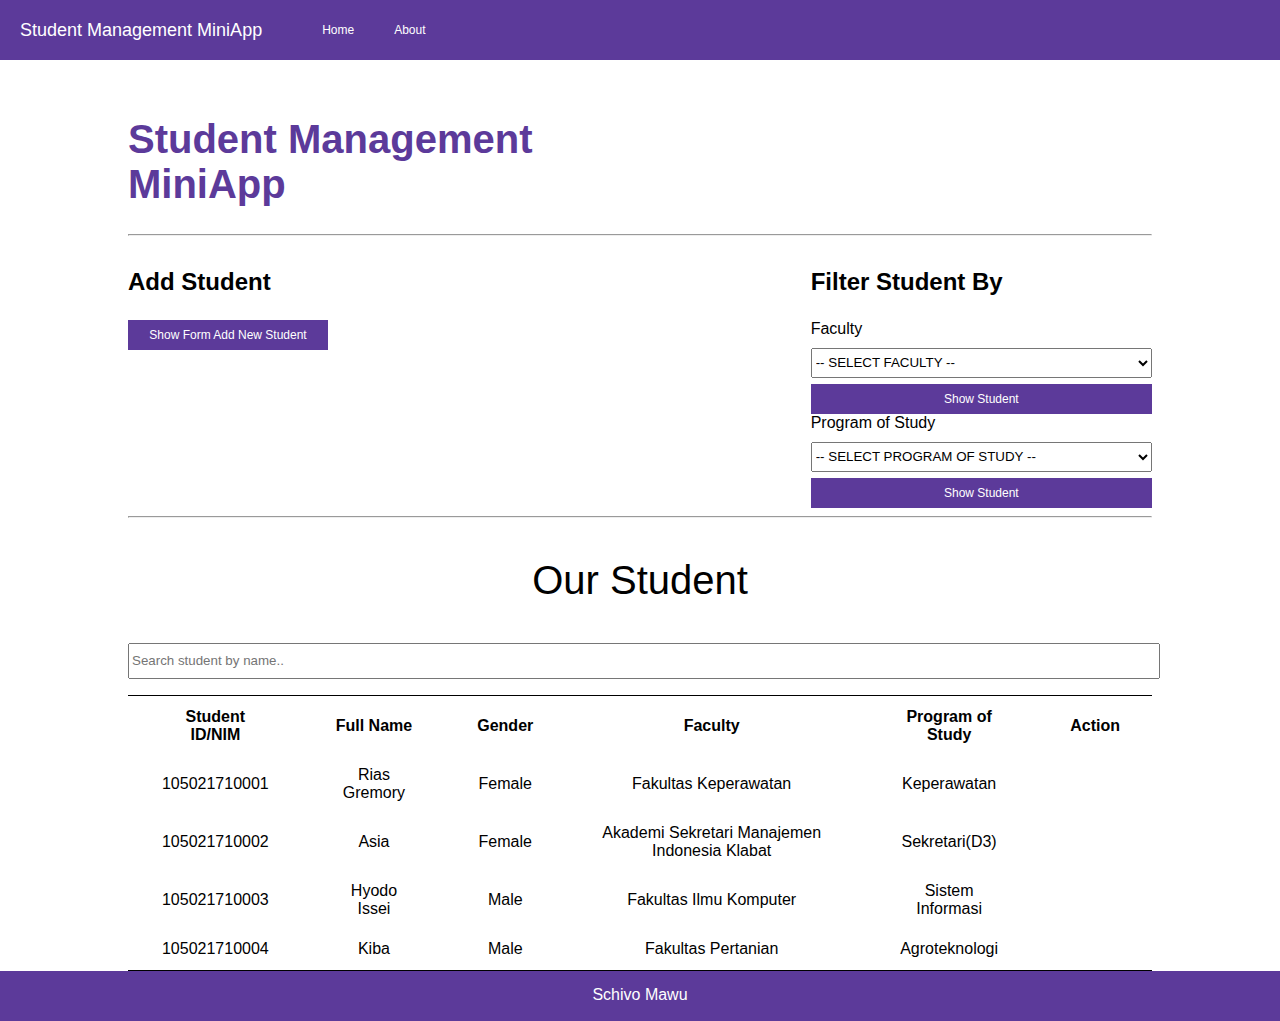
<file: index.html>
<!DOCTYPE html>
<html lang="en">
<head>
    <meta charset="UTF-8">
    <meta http-equiv="X-UA-Compatible" content="IE=edge">
    <meta name="viewport" content="width=device-width, initial-scale=1.0">
    <title>StudentListApp</title>
    <link rel="stylesheet" href="style.css">
</head>
<body>
    <!-- Top Navigation Bar -->
    <div class="navbar">
        <div class="label">Student Management MiniApp</div>
        <div class="navigation">
            <a href="index.html">Home</a>
            <a href="about.html">About</a>
        </div>
    </div>
    <!-- ================== -->
    <!-- Body Content -->
    <div class="body-container">
        <h1 class="title">
            Student Management <br> MiniApp
        </h1>
            <hr>
        <div class="form-container">
            <!-- Add Student -->
            <div class="add-container">
                <p class="form-title">Add Student</p>
                <button class="showw">Show Form Add New Student</button>
                <div class="add-form-container">
                        <br>
                    <label for="nim">Student ID (NIM)</label>
                        <br>
                        <br>
                    <form>
                        <input id="nim" type="text" placeholder="105021810001" value="">
                    </form>
                        <br>
                    <label for="fullname">Full Name</label>
                        <br>
                        <br>
                    <form>
                        <input id="fullname" type="text" placeholder="John Doe">
                    </form>
                        <br>
                    <label for="Gender">Gender</label>
                        <br>
                        <br>
                    <form>
                        <input type="radio" name="gender" id="Male" value="Male" checked><label for="Male">Male</label>
                        <input type="radio" name="gender" id="Female" value="Female"><label for="Female">Female</label>
                    </form>
                        <br>
                    <label for="faculty1">Faculty</label>
                        <br>
                        <br>
                    <form>
                        <select name="faculty1" id="faculty1">
                            <option value="" disabled selected>-- SELECT FACULTY --</option>
                        </select>
                    </form>
                        <br>
                    <label for="program1">Program of Study</label>
                        <br>
                        <br>
                    <form>
                        <select name="program1" id="program1">
                            <option value="" disabled selected>-- SELECT PROGRAM OF STUDY --</option>
                        </select>
                    </form>
                    <button type="submit">Add Student</button>
                </div>
            </div>
            <!-- Filter Student By -->
            <div class="filter-container">
                <p class="form-title">Filter Student By</p>
                <label for="faculty">Faculty</label>
                <form>
                    <select name="faculty2" id="faculty2">
                        <option value="" disabled selected>-- SELECT FACULTY --</option>
                    </select>
                </form>
                <button id="fak" type="submit">Show Student</button>
                    <br>
                <label for="program2">Program of Study</label>
                <form>
                    <select name="program2" id="program2">
                        <option value="" disabled selected>-- SELECT PROGRAM OF STUDY --</option>
                    </select>
                </form>
                <button id="prodi" type="submit">Show Student</button>
            </div>
        </div>
        <!-- Our Student -->
            <hr>
        <div class="our-student">
            <p class="p1">Our Student</p>
            <form action="">
                <input id="cari" type="text" placeholder="Search student by name..">
            </form>
            <table>
                <tr>
                    <th>Student ID/NIM</th>
                    <th>Full Name</th>
                    <th>Gender</th>
                    <th>Faculty</th>
                    <th>Program of Study</th>
                    <th>Action</th>
                </tr>
            </table>
        </div>
    </div>
    <!-- ============ -->
    
    <!-- Footer -->
    <div class="footer">
        <div class="credit">Schivo Mawu</div>
    </div>
    <!-- ============================ -->

    <script src="script.js"></script>
</body>
</html>
</file>
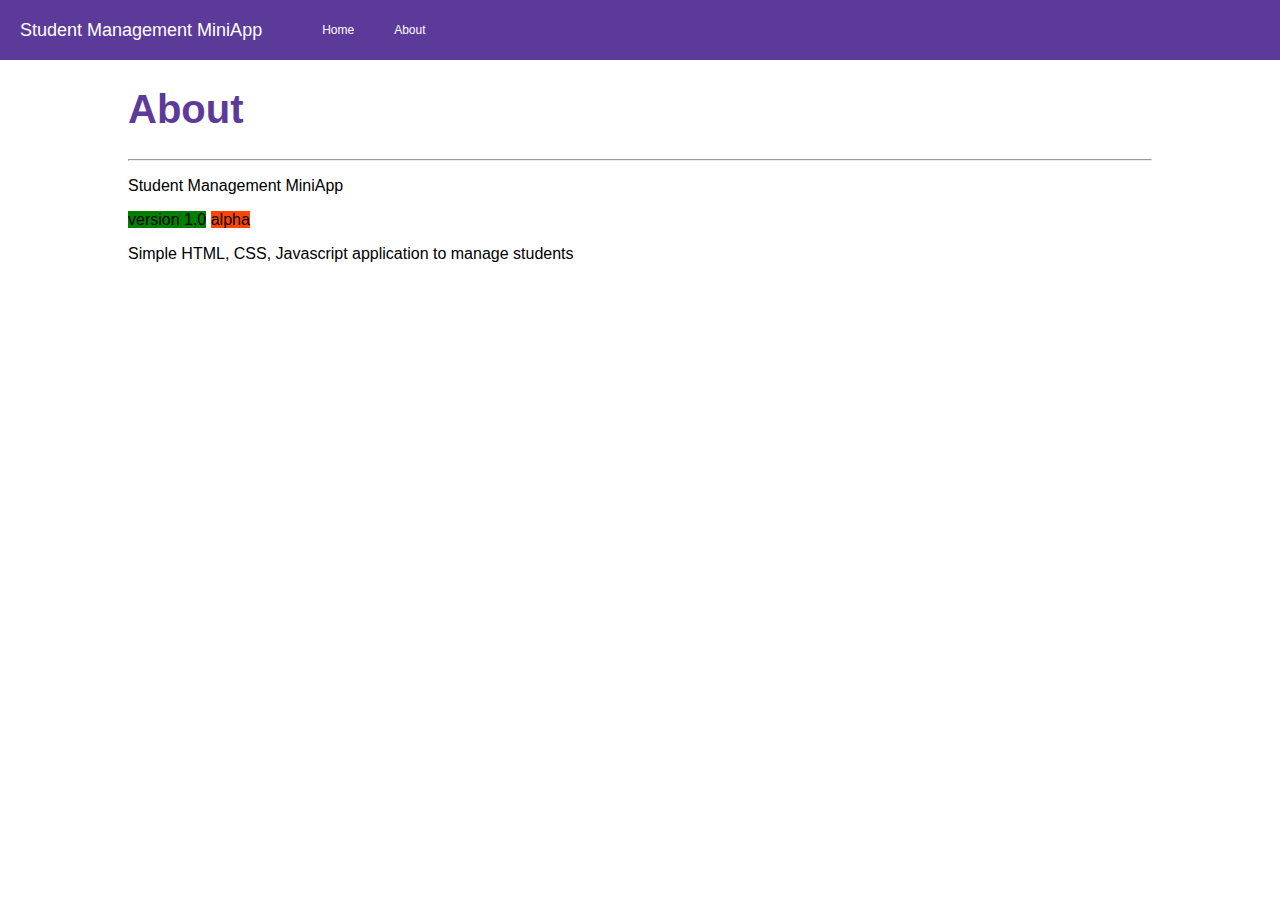
<file: about.html>
<!DOCTYPE html>
<html lang="en">
<head>
    <meta charset="UTF-8">
    <meta http-equiv="X-UA-Compatible" content="IE=edge">
    <meta name="viewport" content="width=device-width, initial-scale=1.0">
    <title>About</title>
    <link rel="stylesheet" href="style.css">
</head>
<body>
        <!-- Top Navigation Bar -->
        <div class="navbar">
            <div class="label">Student Management MiniApp</div>
            <div class="navigation">
                <a href="index.html">Home</a>
                <a href="about.html">About</a>
            </div>
        </div>
        <!-- ================== -->
        <div class="body-container">
            <h1 id="p1">About</h1>
            <hr>
            <p id="p2">Student Management MiniApp</p>
            <p id="p3">version 1.0</p>
            <p id="p4">alpha</p>
            <p id="p5">Simple HTML, CSS, Javascript application to manage students</p>
        </div>
</body>
</html>
</file>
<file: style.css>
body {
    margin: 0px;
    font-family: Verdana, Geneva, Tahoma, sans-serif;
}
/* Top Navigation Bar */
.navbar {
    display: flex;
    height: 60px;
    width: 100%;
    background-color: #5c3a9a;
    color: white;
    align-items: center;
    position: fixed;
}

.navbar .label {
    font-size: 18px;
    text-align: center;
    padding-left: 20px;
}

.navbar .navigation {
    display: flex;
    font-size: 12px;
    padding-left: 40px;

}

.navbar .navigation a {
    flex: 1;
    text-align: center;
    padding: 0px 20px 0px;
    text-decoration: none;
    color: white;
}

/* ======================= */

/* Body Content */
.body-container {
    width: 80%;
    /* background-color: grey; */
    margin: auto;
    padding-top: 60px;
}

.body-container .title {
    font-size: 40px;
    color: #5c3a9a;
    padding-top: 30px;
}

.body-container .form-container {
    display: flex;
    justify-content: center;
}

/* Form Add Student */

.body-container .form-container .add-container {
    flex: 2;
    /* background-color: #5c3a9a; */
}

.body-container .form-container .add-container button{
    height: 30px;
    width: 200px;
    font-size: 12px;
    color: white;
    background-color: #5c3a9a;
    border: none;
}

.body-container .form-container .add-container .add-form-container{
    display: none;
}

.body-container .form-container .add-container .add-form-container form input#nim{
    width: 80%;
    height: 30px;
}
.body-container .form-container .add-container .add-form-container form input#fullname{
    width: 80%;
    height: 30px;
}
.body-container .form-container .add-container .add-form-container form select{
    width: 80%;
    height: 30px;
}
.body-container .form-container .add-container .add-form-container button{
    width: 80%;
    height: 30px;
    margin-top: 10px;
}

.body-container .form-container .filter-container{
    flex: 1;
}

.body-container .form-container .form-title {
    font-size: 24px;
    font-weight: bold;
}

/* Form Filter Student */

.body-container .form-container .filter-container select{
    height: 30px;
    width: 100%;
    margin-top: 10px;
    margin-bottom: 6px;
}

.body-container .form-container .filter-container button{
    height: 30px;
    width: 100%;
    font-size: 12px;
    color: white;
    background-color: #5c3a9a;
    border: none;
}

.our-student {
    text-align: center;
}

.our-student p.p1 {
    font-size: 40px;
}

.our-student input {
    height: 30px;
    width: 100%;
    margin-bottom: 6px;
}

table {
    margin: 10px auto 0px;
    border-top: 1px solid black;
    border-bottom: 1px solid black;
}

th, td {
    border-spacing: 0px;
    padding: 10px 30px 10px;
}

/* =================== */

/* Footer */
.footer {
    height: 50px;
    width: 100%;
    background-color: #5c3a9a;
    color: white;
}

.footer .credit {
    text-align: center;
    padding-top: 15px;
}

/* ===================== */

#p1 {
    font-size: 40px;
    color: #5c3a9a;
}

#p3 {
    display: inline;
    background-color: green;
}
#p4 {
    display: inline;
    background-color: orangered;
}
</file>
